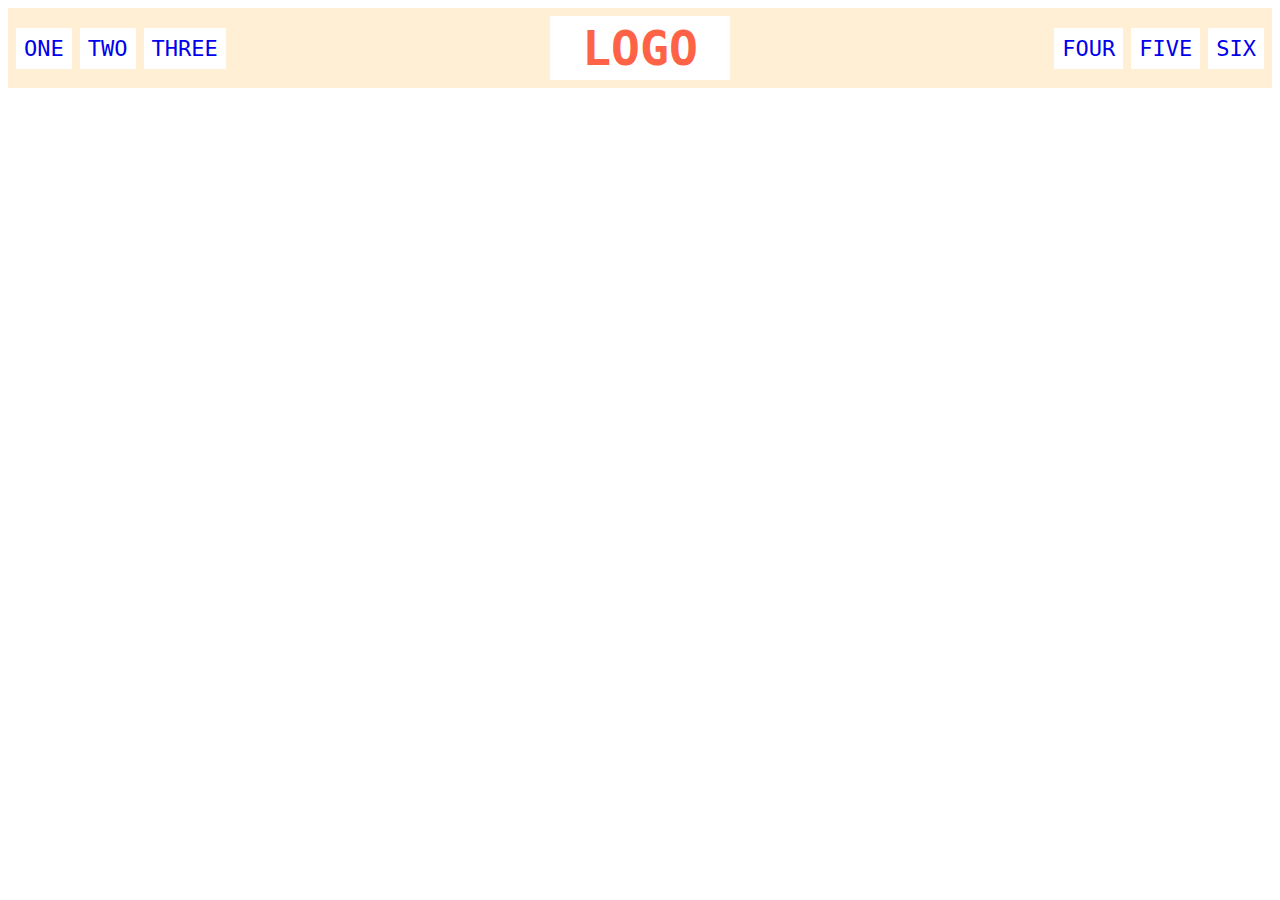
<file: flex/02-flex-header/index.html>
<!DOCTYPE html>
<html lang="en">
  <head>
    <meta charset="UTF-8">
    <meta http-equiv="X-UA-Compatible" content="IE=edge">
    <meta name="viewport" content="width=device-width, initial-scale=1.0">
    <title>Flex Header</title>
    <link rel="stylesheet" href="style.css">
  </head>
  <body>
    <div class="header">
      <div class="left-links">
        <ul>
          <li><a href="#">ONE</a></li>
          <li><a href="#">TWO</a></li>
          <li><a href="#">THREE</a></li>
        </ul>
      </div>
      <div class="logo">LOGO</div>
      <div class="right-links">
        <ul>
          <li><a href="#">FOUR</a></li>
          <li><a href="#">FIVE</a></li>
          <li><a href="#">SIX</a></li>
        </ul>
      </div>
    </div>
  </bod
y>
</html>
</file>
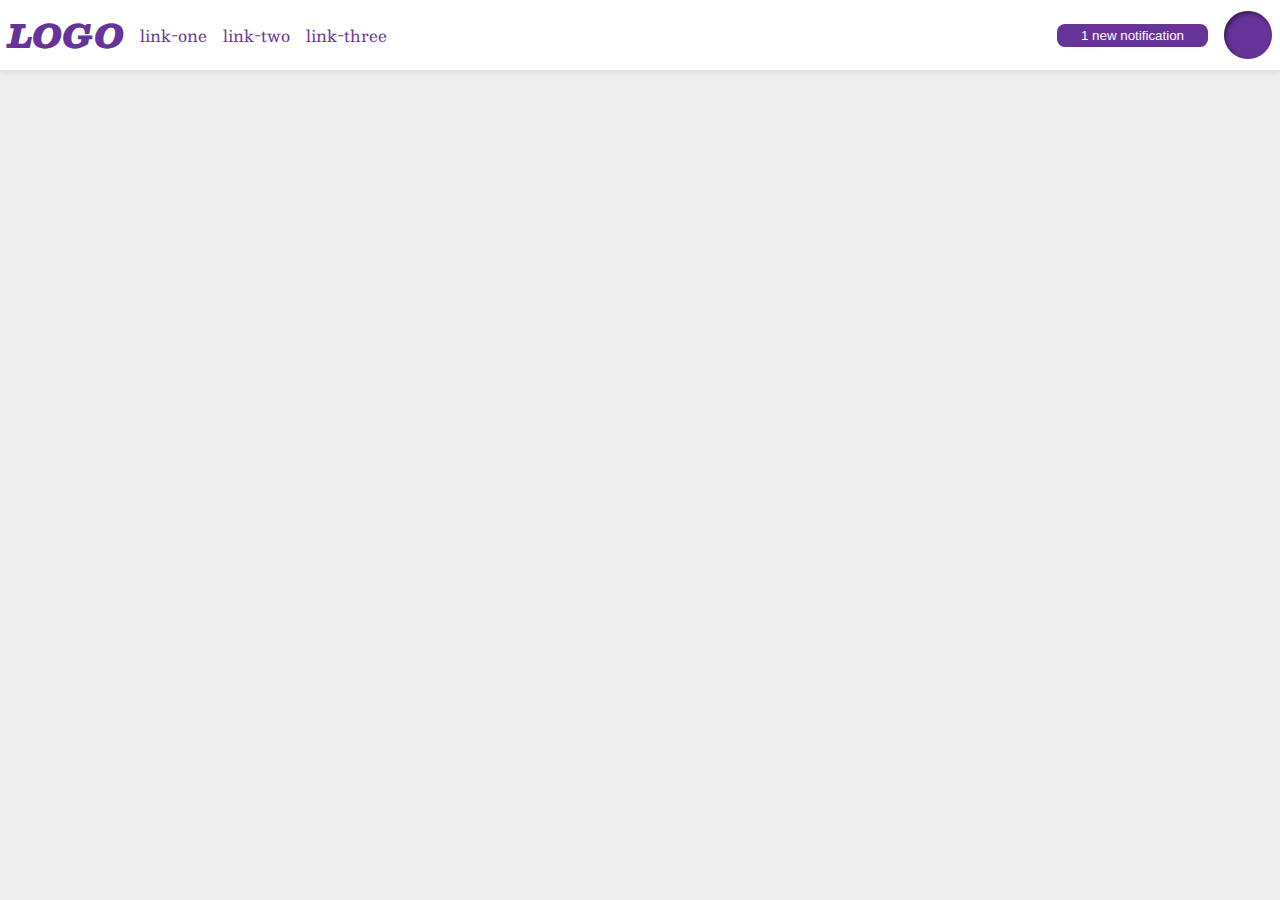
<file: flex/03-flex-header-2/index.html>
<!DOCTYPE html>
<html lang="en">
  <head>
    <meta charset="UTF-8">
    <meta http-equiv="X-UA-Compatible" content="IE=edge">
    <meta name="viewport" content="width=device-width, initial-scale=1.0">
    <title>Flex Header 2</title>
    <link rel="stylesheet" href="style.css">
  </head>
  <body>
    <div class="header">
      <div class="left">
	<div class="logo">
          LOGO
	</div>
	<ul class="links">
          <li><a href="google.com">link-one</a></li>
          <li><a href="google.com">link-two</a></li>
          <li><a href="google.com">link-three</a></li>
	</ul>
      </div>
      <div class="right">
	<button class="notifications">
          1 new notification
	</button>
	<div class="profile-image"></div>
      </div>
    </div>
  </body>
</html>
</file>
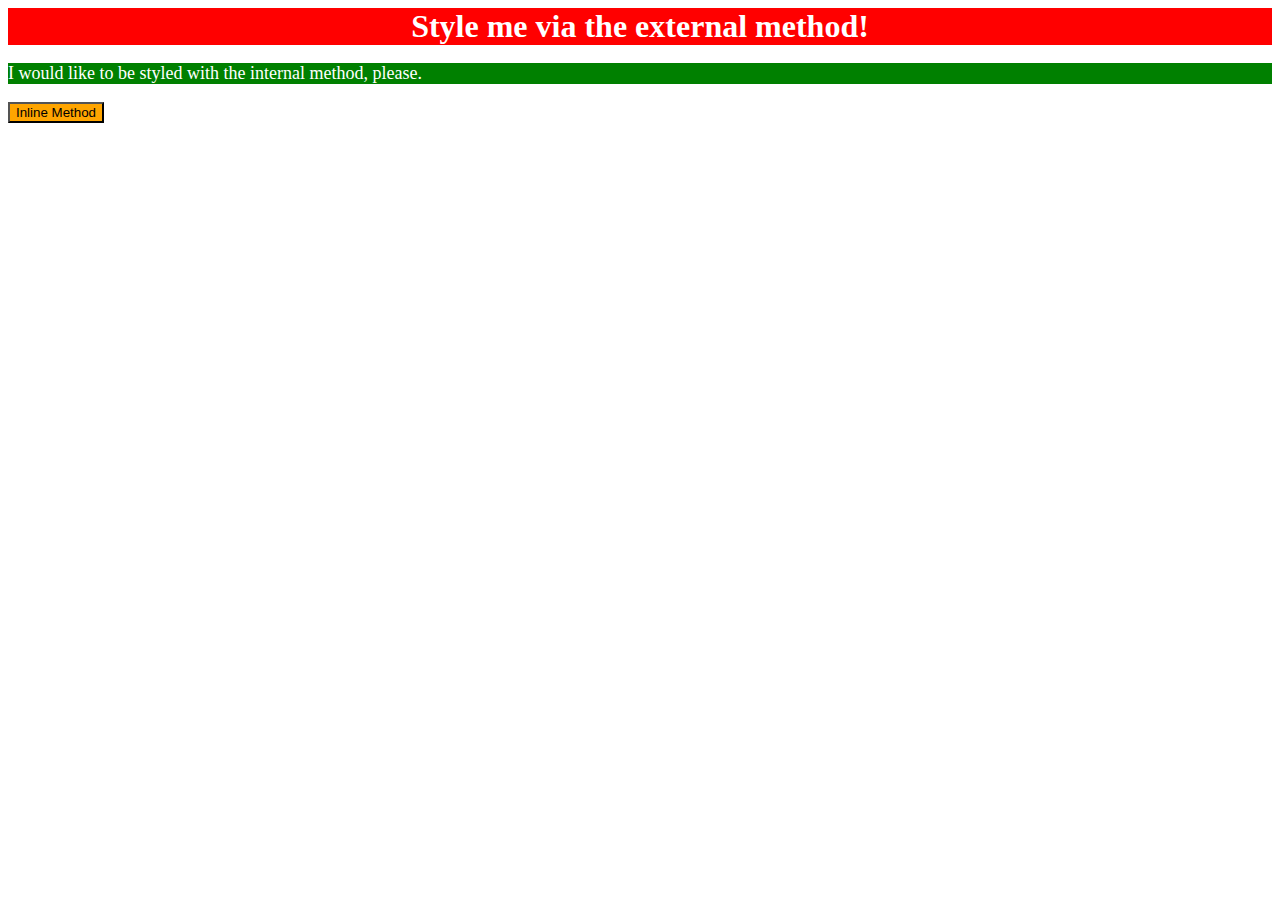
<file: foundations/01-css-methods/index.html>
<!DOCTYPE html>
<html lang="en">
  <head>
    <style>
      p {
	  background-color: green;
	  color: white;
	  font-size: 18px;
      }
    </style>

    <meta charset="UTF-8">
    <meta http-equiv="X-UA-Compatible" content="IE=edge">
    <meta name="viewport" content="width=device-width, initial-scale=1.0">
    <link rel="stylesheet" href="external.css"/>
    <title>Methods for Adding CSS</title>
  </head>
  <body>
    <div>Style me via the external method!</div>
    <p>I would like to be styled with the internal method, please.</p>
    <button style="background-color: orange; text-size: 18">Inline Method</button>
  </body>
</html>
</file>
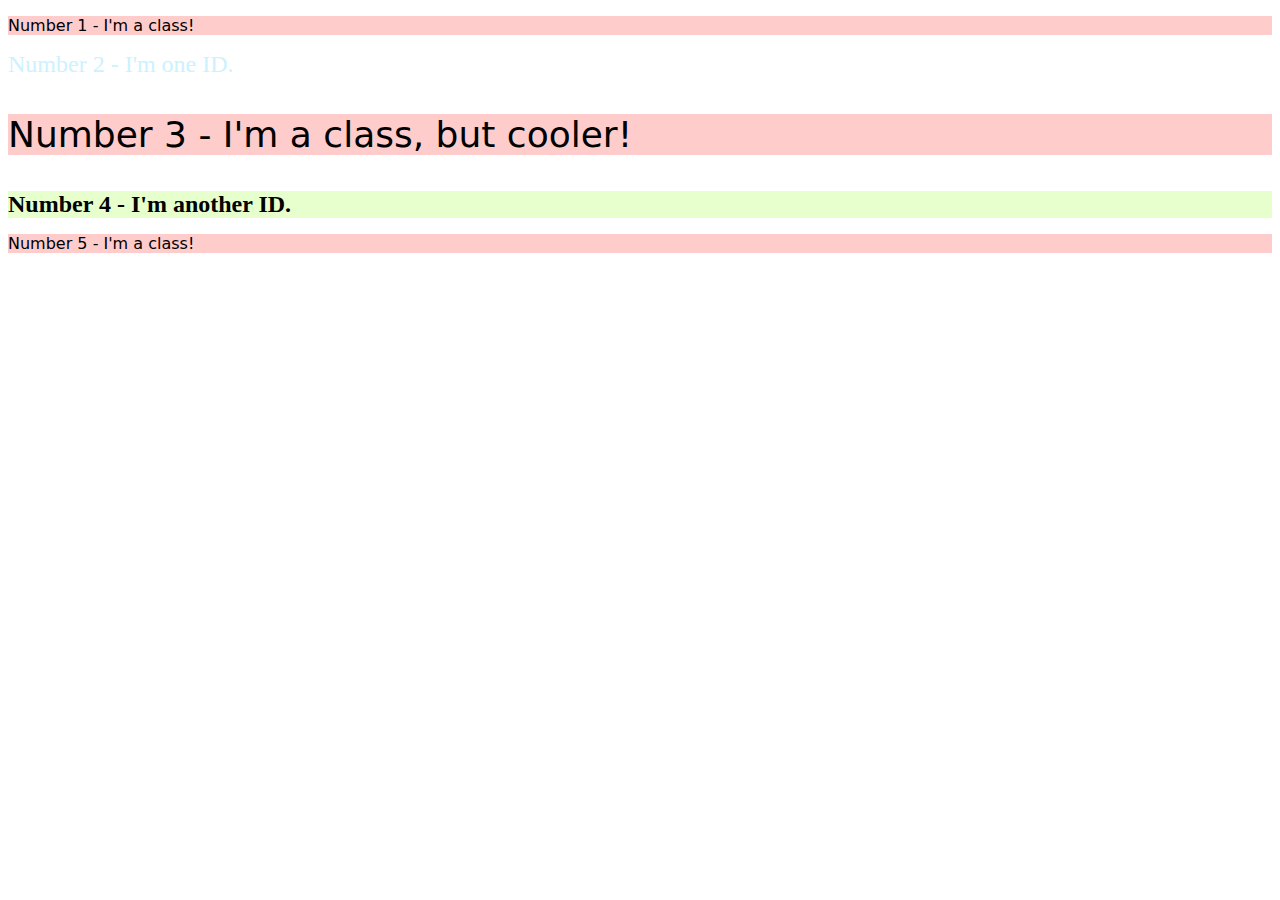
<file: foundations/02-class-id-selectors/index.html>
<!DOCTYPE html>
<html lang="en">
  <head>
    <meta charset="UTF-8">
    <meta http-equiv="X-UA-Compatible" content="IE=edge">
    <meta name="viewport" content="width=device-width, initial-scale=1.0">
    <title>Class and ID Selectors</title>
    <link rel="stylesheet" href="style.css">
  </head>
  <body>
    <p class="Odd">Number 1 - I'm a class!</p>
    <div id="one">Number 2 - I'm one ID.</div>
    <p class="Odd" id="Cooler">Number 3 - I'm a class, but cooler!</p>
    <div id="two">Number 4 - I'm another ID.</div>
    <p class="Odd">Number 5 - I'm a class!</p>
  </body>
</html>
</file>
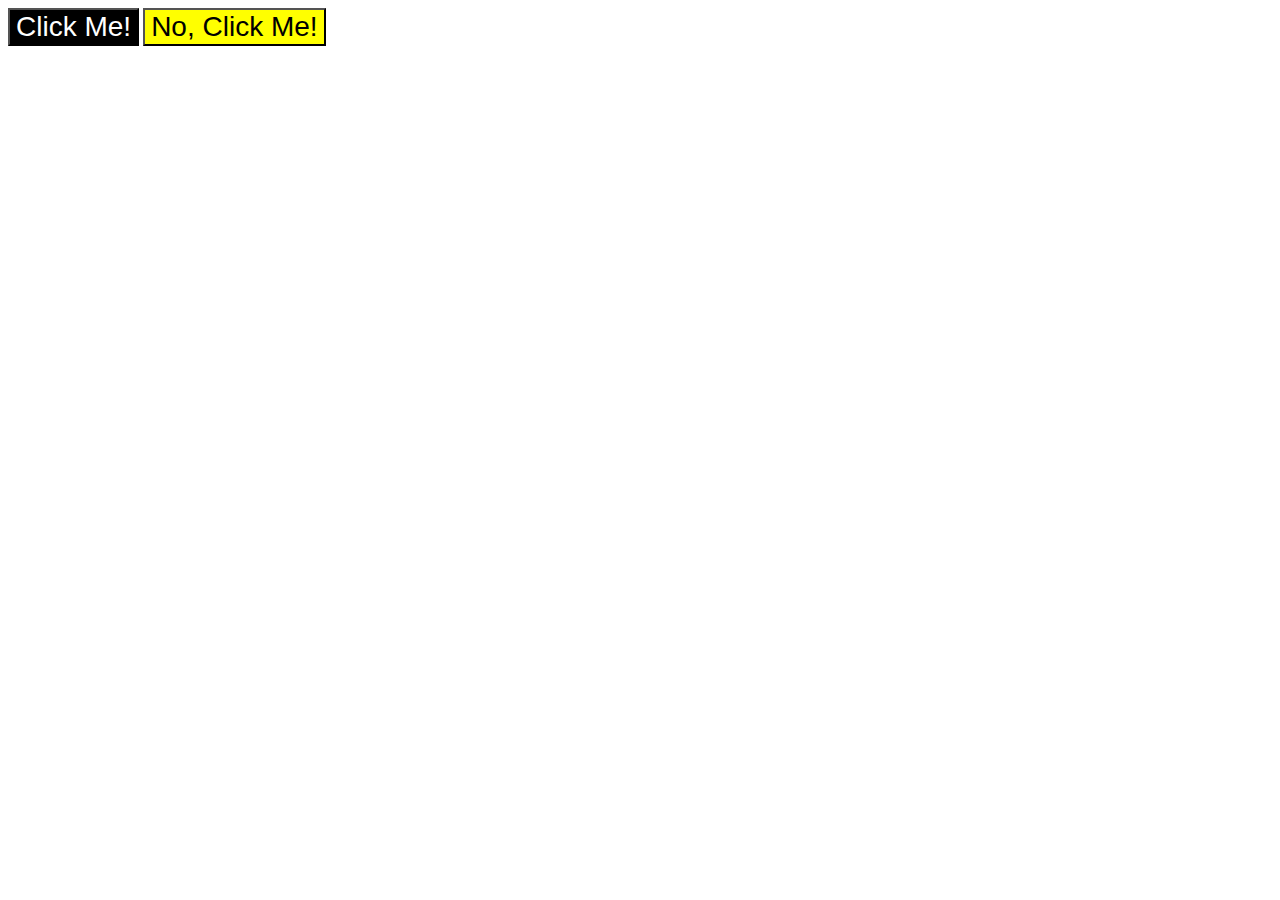
<file: foundations/03-grouping-selectors/index.html>
<!DOCTYPE html>
<html lang="en">
  <head>
    <meta charset="UTF-8">
    <meta http-equiv="X-UA-Compatible" content="IE=edge">
    <meta name="viewport" content="width=device-width, initial-scale=1.0">
    <title>Grouping Selectors</title>
    <link rel="stylesheet" href="style.css">
  </head>
  <body>
    <button class="button1">Click Me!</button>
    <button class="button2">No, Click Me!</button>
  </body>
</html>
</file>
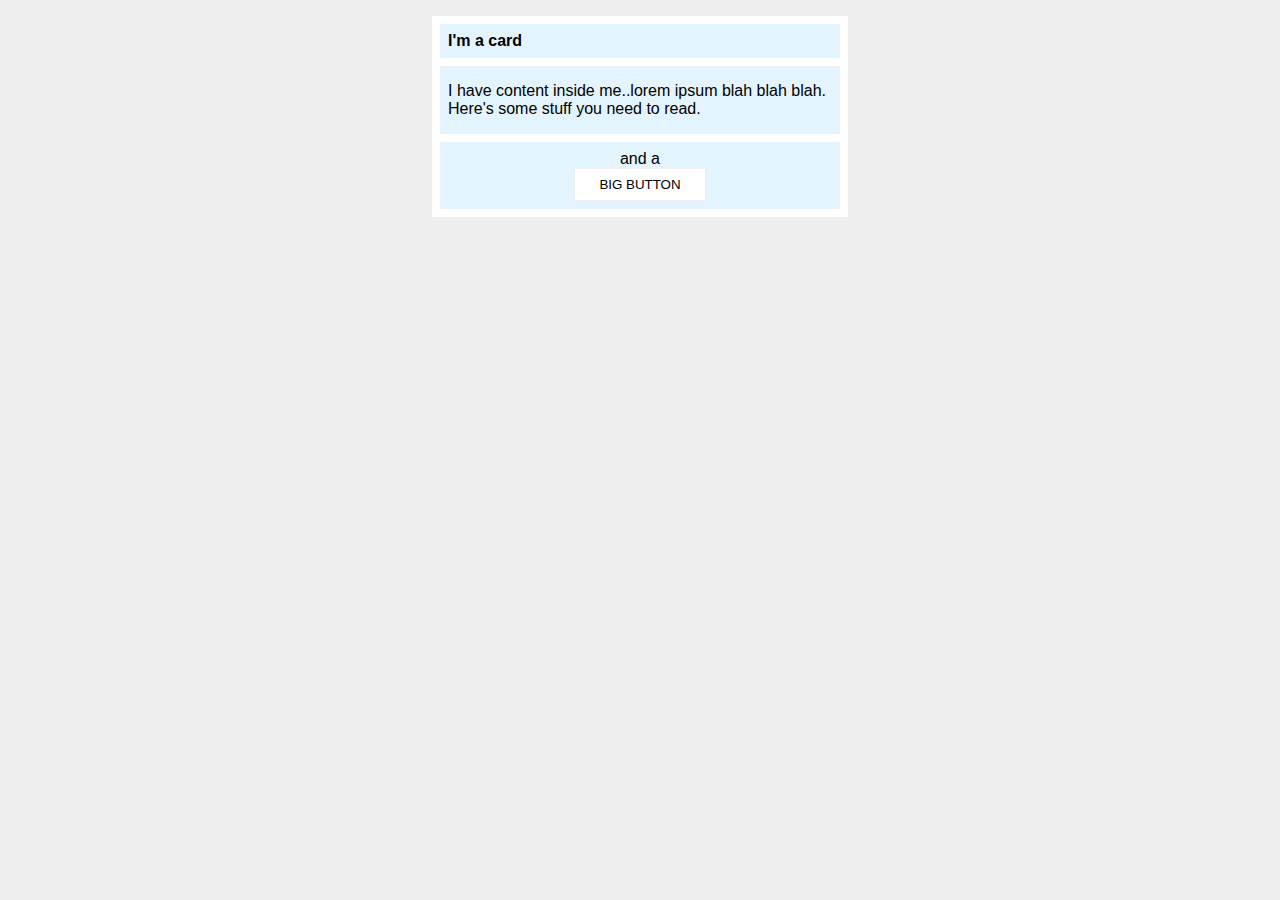
<file: margin-and-padding/02-margin-and-padding-2/index.html>
<!DOCTYPE html>
<html lang="en">
  <head>
    <meta charset="UTF-8">
    <meta http-equiv="X-UA-Compatible" content="IE=edge">
    <meta name="viewport" content="width=device-width, initial-scale=1.0">
    <title>Margin and Padding exercise 2</title>
    <link rel="stylesheet" href="style.css">
  </head>
  <body>
    <div class="card">
      <h1 class="title">I'm a card</h1>
      <div class="content">I have content inside me..lorem ipsum blah blah blah. Here's some stuff you need to read.</div>
      <div class="button-container">and a <div><button>BIG BUTTON</button></div></div>
    </div>
  </body>
</html>
</file>
<file: flex/02-flex-header/style.css>
.header  {
  font-family: monospace;
  background: papayawhip;
  display: flex;
  padding: 8px;
  justify-content: space-between;
  align-items: center;
}

.logo {
  font-size: 48px;
  font-weight: 900;
  color: tomato;
  background: white;
  padding: 4px 32px;
}

ul {
    /* this removes the dots on the list items*/
    list-style-type: none;
    display: flex;
    margin: 0;
    padding: 0;
    gap: 8px;
  
}

a {
  font-size: 22px;
  background: white;
  padding: 8px;
  /* this removes the line under the links */
  text-decoration: none;
}
</file>
<file: flex/03-flex-header-2/style.css>
/* this is some magical font-importing.  
you'll learn about it later. */
@import url('https://fonts.googleapis.com/css2?family=Besley:ital,wght@0,400;1,900&display=swap');

body {
  margin: 0;
  background: #eee;
  font-family: Besley, serif;
}

.header {
  background: white;
  border-bottom: 1px solid #ddd;
  box-shadow: 0 0 8px rgba(0,0,0,.1);
  display: flex;
  justify-content: space-between;
  padding: 8px;
}

.left, .right {
    display: flex;
    align-items: center;
    gap: 16px;
}

.profile-image {
  background: rebeccapurple;
  box-shadow: inset 2px 2px 4px rgba(0,0,0,.5);
  border-radius: 50%;
  width: 48px;
  height: 48px;
}

.logo {
  color: rebeccapurple;
  font-size: 32px;
  font-weight: 900;
  font-style: italic;
}

button {
  border: none;
  border-radius: 8px;
  background: rebeccapurple;
  color: white;
  padding: 4px 24px;
}

a {
  /* this removes the line under our links */
  text-decoration: none;
  color: rebeccapurple;
}

ul {
    list-style-type: none;
    display: flex;
    margin: 0;
    padding: 0;
    gap: 16px;
}
</file>
<file: foundations/01-css-methods/external.css>
/* external.css */
div {
    background-color: red;
    color: white;
    font-size: 32px;
    text-align: center;
    font-weight: bold;
}
</file>
<file: foundations/02-class-id-selectors/style.css>
/* style.css */
.Odd {
    background-color: rgb(255, 204, 204);
    font-family: "Veranda", "DejaVu Sans", "sans-serif";
}

#one {
    color: rgb(204, 242, 255);
    font-size: 24px;
}

.Odd#Cooler {
    font-size: 36px;
}

#two {
    background-color: rgb(230, 255, 204);
    font-size: 24px;
    font-weight: bold;	  
}
</file>
<file: foundations/03-grouping-selectors/style.css>
/* style.css */

.button1,
.button2 {
    font-size: 28px;
    font-famlily: "Helvetica", "Times New Roman", "sans-serif"
}

.button1 {
    background-color: black;
    color: white;		      
}

.button2 {
    background-color: yellow;
}
</file>
<file: margin-and-padding/02-margin-and-padding-2/style.css>
body {
    background: #eee;
    font-family: sans-serif;
}

.card {
    width: 400px;
    background: #fff;
    margin: 16px auto;
    padding: 8px;
}

.title {
    background: #e3f4ff;
    margin-bottom: 8px;
    margin-top: 0px;
    font-size: 16px;
    padding: 8px;
}

.content {
    background: #e3f4ff;
    margin-bottom: 8px;
    padding: 16px 8px;
}

.button-container {
    background: #e3f4ff;
    padding: 8px;
    text-align: center;
}

button {
    background: white;
    border: 1px solid #eee;
    padding: 8px 24px;
}
</file>
